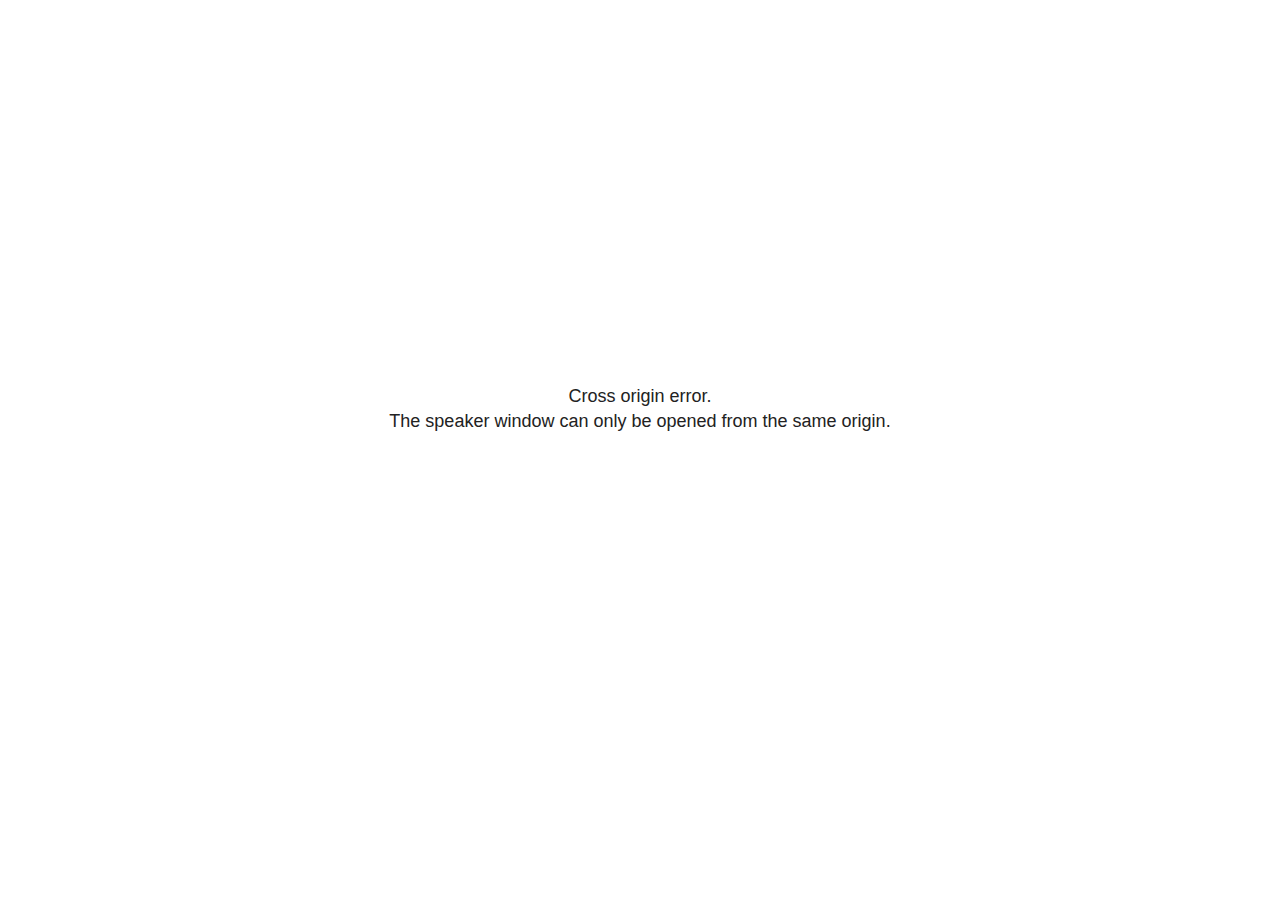
<file: slides/site/plugin/notes/speaker-view.html>
<!--
	NOTE: You need to build the notes plugin after making changes to this file.
-->
<html lang="en">
	<head>
		<meta charset="utf-8">

		<title>reveal.js - Speaker View</title>

		<style>
			body {
				font-family: Helvetica;
				font-size: 18px;
			}

			#current-slide,
			#upcoming-slide,
			#speaker-controls {
				padding: 6px;
				box-sizing: border-box;
				-moz-box-sizing: border-box;
			}

			#current-slide iframe,
			#upcoming-slide iframe {
				width: 100%;
				height: 100%;
				border: 1px solid #ddd;
			}

			#current-slide .label,
			#upcoming-slide .label {
				position: absolute;
				top: 10px;
				left: 10px;
				z-index: 2;
			}

			#connection-status {
				position: absolute;
				top: 0;
				left: 0;
				width: 100%;
				height: 100%;
				z-index: 20;
				padding: 30% 20% 20% 20%;
				font-size: 18px;
				color: #222;
				background: #fff;
				text-align: center;
				box-sizing: border-box;
				line-height: 1.4;
			}

			.overlay-element {
				height: 34px;
				line-height: 34px;
				padding: 0 10px;
				text-shadow: none;
				background: rgba( 220, 220, 220, 0.8 );
				color: #222;
				font-size: 14px;
			}

			.overlay-element.interactive:hover {
				background: rgba( 220, 220, 220, 1 );
			}

			#current-slide {
				position: absolute;
				width: 60%;
				height: 100%;
				top: 0;
				left: 0;
				padding-right: 0;
			}

			#upcoming-slide {
				position: absolute;
				width: 40%;
				height: 40%;
				right: 0;
				top: 0;
			}

			/* Speaker controls */
			#speaker-controls {
				position: absolute;
				top: 40%;
				right: 0;
				width: 40%;
				height: 60%;
				overflow: auto;
				font-size: 18px;
			}

				.speaker-controls-time.hidden,
				.speaker-controls-notes.hidden {
					display: none;
				}

				.speaker-controls-time .label,
				.speaker-controls-pace .label,
				.speaker-controls-notes .label {
					text-transform: uppercase;
					font-weight: normal;
					font-size: 0.66em;
					color: #666;
					margin: 0;
				}

				.speaker-controls-time, .speaker-controls-pace {
					border-bottom: 1px solid rgba( 200, 200, 200, 0.5 );
					margin-bottom: 10px;
					padding: 10px 16px;
					padding-bottom: 20px;
					cursor: pointer;
				}

				.speaker-controls-time .reset-button {
					opacity: 0;
					float: right;
					color: #666;
					text-decoration: none;
				}
				.speaker-controls-time:hover .reset-button {
					opacity: 1;
				}

				.speaker-controls-time .timer,
				.speaker-controls-time .clock {
					width: 50%;
				}

				.speaker-controls-time .timer,
				.speaker-controls-time .clock,
				.speaker-controls-time .pacing .hours-value,
				.speaker-controls-time .pacing .minutes-value,
				.speaker-controls-time .pacing .seconds-value {
					font-size: 1.9em;
				}

				.speaker-controls-time .timer {
					float: left;
				}

				.speaker-controls-time .clock {
					float: right;
					text-align: right;
				}

				.speaker-controls-time span.mute {
					opacity: 0.3;
				}

				.speaker-controls-time .pacing-title {
					margin-top: 5px;
				}

				.speaker-controls-time .pacing.ahead {
					color: blue;
				}

				.speaker-controls-time .pacing.on-track {
					color: green;
				}

				.speaker-controls-time .pacing.behind {
					color: red;
				}

				.speaker-controls-notes {
					padding: 10px 16px;
				}

				.speaker-controls-notes .value {
					margin-top: 5px;
					line-height: 1.4;
					font-size: 1.2em;
				}

			/* Layout selector */
			#speaker-layout {
				position: absolute;
				top: 10px;
				right: 10px;
				color: #222;
				z-index: 10;
			}
				#speaker-layout select {
					position: absolute;
					width: 100%;
					height: 100%;
					top: 0;
					left: 0;
					border: 0;
					box-shadow: 0;
					cursor: pointer;
					opacity: 0;

					font-size: 1em;
					background-color: transparent;

					-moz-appearance: none;
					-webkit-appearance: none;
					-webkit-tap-highlight-color: rgba(0, 0, 0, 0);
				}

				#speaker-layout select:focus {
					outline: none;
					box-shadow: none;
				}

			.clear {
				clear: both;
			}

			/* Speaker layout: Wide */
			body[data-speaker-layout="wide"] #current-slide,
			body[data-speaker-layout="wide"] #upcoming-slide {
				width: 50%;
				height: 45%;
				padding: 6px;
			}

			body[data-speaker-layout="wide"] #current-slide {
				top: 0;
				left: 0;
			}

			body[data-speaker-layout="wide"] #upcoming-slide {
				top: 0;
				left: 50%;
			}

			body[data-speaker-layout="wide"] #speaker-controls {
				top: 45%;
				left: 0;
				width: 100%;
				height: 50%;
				font-size: 1.25em;
			}

			/* Speaker layout: Tall */
			body[data-speaker-layout="tall"] #current-slide,
			body[data-speaker-layout="tall"] #upcoming-slide {
				width: 45%;
				height: 50%;
				padding: 6px;
			}

			body[data-speaker-layout="tall"] #current-slide {
				top: 0;
				left: 0;
			}

			body[data-speaker-layout="tall"] #upcoming-slide {
				top: 50%;
				left: 0;
			}

			body[data-speaker-layout="tall"] #speaker-controls {
				padding-top: 40px;
				top: 0;
				left: 45%;
				width: 55%;
				height: 100%;
				font-size: 1.25em;
			}

			/* Speaker layout: Notes only */
			body[data-speaker-layout="notes-only"] #current-slide,
			body[data-speaker-layout="notes-only"] #upcoming-slide {
				display: none;
			}

			body[data-speaker-layout="notes-only"] #speaker-controls {
				padding-top: 40px;
				top: 0;
				left: 0;
				width: 100%;
				height: 100%;
				font-size: 1.25em;
			}

			@media screen and (max-width: 1080px) {
				body[data-speaker-layout="default"] #speaker-controls {
					font-size: 16px;
				}
			}

			@media screen and (max-width: 900px) {
				body[data-speaker-layout="default"] #speaker-controls {
					font-size: 14px;
				}
			}

			@media screen and (max-width: 800px) {
				body[data-speaker-layout="default"] #speaker-controls {
					font-size: 12px;
				}
			}

		</style>
	</head>

	<body>

		<div id="connection-status">Loading speaker view...</div>

		<div id="current-slide"></div>
		<div id="upcoming-slide"><span class="overlay-element label">Upcoming</span></div>
		<div id="speaker-controls">
			<div class="speaker-controls-time">
				<h4 class="label">Time <span class="reset-button">Click to Reset</span></h4>
				<div class="clock">
					<span class="clock-value">0:00 AM</span>
				</div>
				<div class="timer">
					<span class="hours-value">00</span><span class="minutes-value">:00</span><span class="seconds-value">:00</span>
				</div>
				<div class="clear"></div>

				<h4 class="label pacing-title" style="display: none">Pacing – Time to finish current slide</h4>
				<div class="pacing" style="display: none">
					<span class="hours-value">00</span><span class="minutes-value">:00</span><span class="seconds-value">:00</span>
				</div>
			</div>

			<div class="speaker-controls-notes hidden">
				<h4 class="label">Notes</h4>
				<div class="value"></div>
			</div>
		</div>
		<div id="speaker-layout" class="overlay-element interactive">
			<span class="speaker-layout-label"></span>
			<select class="speaker-layout-dropdown"></select>
		</div>

		<script>

			(function() {

				var notes,
					notesValue,
					currentState,
					currentSlide,
					upcomingSlide,
					layoutLabel,
					layoutDropdown,
					pendingCalls = {},
					lastRevealApiCallId = 0,
					connected = false

				var connectionStatus = document.querySelector( '#connection-status' );

				var SPEAKER_LAYOUTS = {
					'default': 'Default',
					'wide': 'Wide',
					'tall': 'Tall',
					'notes-only': 'Notes only'
				};

				setupLayout();

				let openerOrigin;

				try {
					openerOrigin = window.opener.location.origin;
				}
				catch ( error ) { console.warn( error ) }

				// In order to prevent XSS, the speaker view will only run if its
				// opener has the same origin as itself
				if( window.location.origin !== openerOrigin ) {
					connectionStatus.innerHTML = 'Cross origin error.<br>The speaker window can only be opened from the same origin.';
					return;
				}

				var connectionTimeout = setTimeout( function() {
					connectionStatus.innerHTML = 'Error connecting to main window.<br>Please try closing and reopening the speaker view.';
				}, 5000 );

				window.addEventListener( 'message', function( event ) {

					clearTimeout( connectionTimeout );
					connectionStatus.style.display = 'none';

					var data = JSON.parse( event.data );

					// The overview mode is only useful to the reveal.js instance
					// where navigation occurs so we don't sync it
					if( data.state ) delete data.state.overview;

					// Messages sent by the notes plugin inside of the main window
					if( data && data.namespace === 'reveal-notes' ) {
						if( data.type === 'connect' ) {
							handleConnectMessage( data );
						}
						else if( data.type === 'state' ) {
							handleStateMessage( data );
						}
						else if( data.type === 'return' ) {
							pendingCalls[data.callId](data.result);
							delete pendingCalls[data.callId];
						}
					}
					// Messages sent by the reveal.js inside of the current slide preview
					else if( data && data.namespace === 'reveal' ) {
						if( /ready/.test( data.eventName ) ) {
							// Send a message back to notify that the handshake is complete
							window.opener.postMessage( JSON.stringify({ namespace: 'reveal-notes', type: 'connected'} ), '*' );
						}
						else if( /slidechanged|fragmentshown|fragmenthidden|paused|resumed/.test( data.eventName ) && currentState !== JSON.stringify( data.state ) ) {

							dispatchStateToMainWindow( data.state );

						}
					}

				} );

				/**
				 * Updates the presentation in the main window to match the state
				 * of the presentation in the notes window.
				 */
				const dispatchStateToMainWindow = debounce(( state ) => {
					window.opener.postMessage( JSON.stringify({ method: 'setState', args: [ state ]} ), '*' );
				}, 500);

				/**
				 * Asynchronously calls the Reveal.js API of the main frame.
				 */
				function callRevealApi( methodName, methodArguments, callback ) {

					var callId = ++lastRevealApiCallId;
					pendingCalls[callId] = callback;
					window.opener.postMessage( JSON.stringify( {
						namespace: 'reveal-notes',
						type: 'call',
						callId: callId,
						methodName: methodName,
						arguments: methodArguments
					} ), '*' );

				}

				/**
				 * Called when the main window is trying to establish a
				 * connection.
				 */
				function handleConnectMessage( data ) {

					if( connected === false ) {
						connected = true;

						setupIframes( data );
						setupKeyboard();
						setupNotes();
						setupTimer();
						setupHeartbeat();
					}

				}

				/**
				 * Called when the main window sends an updated state.
				 */
				function handleStateMessage( data ) {

					// Store the most recently set state to avoid circular loops
					// applying the same state
					currentState = JSON.stringify( data.state );

					// No need for updating the notes in case of fragment changes
					if ( data.notes ) {
						notes.classList.remove( 'hidden' );
						notesValue.style.whiteSpace = data.whitespace;
						if( data.markdown ) {
							notesValue.innerHTML = marked( data.notes );
						}
						else {
							notesValue.innerHTML = data.notes;
						}
					}
					else {
						notes.classList.add( 'hidden' );
					}

					// Update the note slides
					currentSlide.contentWindow.postMessage( JSON.stringify({ method: 'setState', args: [ data.state ] }), '*' );
					upcomingSlide.contentWindow.postMessage( JSON.stringify({ method: 'setState', args: [ data.state ] }), '*' );
					upcomingSlide.contentWindow.postMessage( JSON.stringify({ method: 'next' }), '*' );

				}

				// Limit to max one state update per X ms
				handleStateMessage = debounce( handleStateMessage, 200 );

				/**
				 * Forward keyboard events to the current slide window.
				 * This enables keyboard events to work even if focus
				 * isn't set on the current slide iframe.
				 *
				 * Block F5 default handling, it reloads and disconnects
				 * the speaker notes window.
				 */
				function setupKeyboard() {

					document.addEventListener( 'keydown', function( event ) {
						if( event.keyCode === 116 || ( event.metaKey && event.keyCode === 82 ) ) {
							event.preventDefault();
							return false;
						}
						currentSlide.contentWindow.postMessage( JSON.stringify({ method: 'triggerKey', args: [ event.keyCode ] }), '*' );
					} );

				}

				/**
				 * Creates the preview iframes.
				 */
				function setupIframes( data ) {

					var params = [
						'receiver',
						'progress=false',
						'history=false',
						'transition=none',
						'autoSlide=0',
						'backgroundTransition=none'
					].join( '&' );

					var urlSeparator = /\?/.test(data.url) ? '&' : '?';
					var hash = '#/' + data.state.indexh + '/' + data.state.indexv;
					var currentURL = data.url + urlSeparator + params + '&postMessageEvents=true' + hash;
					var upcomingURL = data.url + urlSeparator + params + '&controls=false' + hash;

					currentSlide = document.createElement( 'iframe' );
					currentSlide.setAttribute( 'width', 1280 );
					currentSlide.setAttribute( 'height', 1024 );
					currentSlide.setAttribute( 'src', currentURL );
					document.querySelector( '#current-slide' ).appendChild( currentSlide );

					upcomingSlide = document.createElement( 'iframe' );
					upcomingSlide.setAttribute( 'width', 640 );
					upcomingSlide.setAttribute( 'height', 512 );
					upcomingSlide.setAttribute( 'src', upcomingURL );
					document.querySelector( '#upcoming-slide' ).appendChild( upcomingSlide );

				}

				/**
				 * Setup the notes UI.
				 */
				function setupNotes() {

					notes = document.querySelector( '.speaker-controls-notes' );
					notesValue = document.querySelector( '.speaker-controls-notes .value' );

				}

				/**
				 * We send out a heartbeat at all times to ensure we can
				 * reconnect with the main presentation window after reloads.
				 */
				function setupHeartbeat() {

					setInterval( () => {
						window.opener.postMessage( JSON.stringify({ namespace: 'reveal-notes', type: 'heartbeat'} ), '*' );
					}, 1000 );

				}

				function getTimings( callback ) {

					callRevealApi( 'getSlidesAttributes', [], function ( slideAttributes ) {
						callRevealApi( 'getConfig', [], function ( config ) {
							var totalTime = config.totalTime;
							var minTimePerSlide = config.minimumTimePerSlide || 0;
							var defaultTiming = config.defaultTiming;
							if ((defaultTiming == null) && (totalTime == null)) {
								callback(null);
								return;
							}
							// Setting totalTime overrides defaultTiming
							if (totalTime) {
								defaultTiming = 0;
							}
							var timings = [];
							for ( var i in slideAttributes ) {
								var slide = slideAttributes[ i ];
								var timing = defaultTiming;
								if( slide.hasOwnProperty( 'data-timing' )) {
									var t = slide[ 'data-timing' ];
									timing = parseInt(t);
									if( isNaN(timing) ) {
										console.warn("Could not parse timing '" + t + "' of slide " + i + "; using default of " + defaultTiming);
										timing = defaultTiming;
									}
								}
								timings.push(timing);
							}
							if ( totalTime ) {
								// After we've allocated time to individual slides, we summarize it and
								// subtract it from the total time
								var remainingTime = totalTime - timings.reduce( function(a, b) { return a + b; }, 0 );
								// The remaining time is divided by the number of slides that have 0 seconds
								// allocated at the moment, giving the average time-per-slide on the remaining slides
								var remainingSlides = (timings.filter( function(x) { return x == 0 }) ).length
								var timePerSlide = Math.round( remainingTime / remainingSlides, 0 )
								// And now we replace every zero-value timing with that average
								timings = timings.map( function(x) { return (x==0 ? timePerSlide : x) } );
							}
							var slidesUnderMinimum = timings.filter( function(x) { return (x < minTimePerSlide) } ).length
							if ( slidesUnderMinimum ) {
								message = "The pacing time for " + slidesUnderMinimum + " slide(s) is under the configured minimum of " + minTimePerSlide + " seconds. Check the data-timing attribute on individual slides, or consider increasing the totalTime or minimumTimePerSlide configuration options (or removing some slides).";
								alert(message);
							}
							callback( timings );
						} );
					} );

				}

				/**
				 * Return the number of seconds allocated for presenting
				 * all slides up to and including this one.
				 */
				function getTimeAllocated( timings, callback ) {

					callRevealApi( 'getSlidePastCount', [], function ( currentSlide ) {
						var allocated = 0;
						for (var i in timings.slice(0, currentSlide + 1)) {
							allocated += timings[i];
						}
						callback( allocated );
					} );

				}

				/**
				 * Create the timer and clock and start updating them
				 * at an interval.
				 */
				function setupTimer() {

					var start = new Date(),
					timeEl = document.querySelector( '.speaker-controls-time' ),
					clockEl = timeEl.querySelector( '.clock-value' ),
					hoursEl = timeEl.querySelector( '.hours-value' ),
					minutesEl = timeEl.querySelector( '.minutes-value' ),
					secondsEl = timeEl.querySelector( '.seconds-value' ),
					pacingTitleEl = timeEl.querySelector( '.pacing-title' ),
					pacingEl = timeEl.querySelector( '.pacing' ),
					pacingHoursEl = pacingEl.querySelector( '.hours-value' ),
					pacingMinutesEl = pacingEl.querySelector( '.minutes-value' ),
					pacingSecondsEl = pacingEl.querySelector( '.seconds-value' );

					var timings = null;
					getTimings( function ( _timings ) {

						timings = _timings;
						if (_timings !== null) {
							pacingTitleEl.style.removeProperty('display');
							pacingEl.style.removeProperty('display');
						}

						// Update once directly
						_updateTimer();

						// Then update every second
						setInterval( _updateTimer, 1000 );

					} );


					function _resetTimer() {

						if (timings == null) {
							start = new Date();
							_updateTimer();
						}
						else {
							// Reset timer to beginning of current slide
							getTimeAllocated( timings, function ( slideEndTimingSeconds ) {
								var slideEndTiming = slideEndTimingSeconds * 1000;
								callRevealApi( 'getSlidePastCount', [], function ( currentSlide ) {
									var currentSlideTiming = timings[currentSlide] * 1000;
									var previousSlidesTiming = slideEndTiming - currentSlideTiming;
									var now = new Date();
									start = new Date(now.getTime() - previousSlidesTiming);
									_updateTimer();
								} );
							} );
						}

					}

					timeEl.addEventListener( 'click', function() {
						_resetTimer();
						return false;
					} );

					function _displayTime( hrEl, minEl, secEl, time) {

						var sign = Math.sign(time) == -1 ? "-" : "";
						time = Math.abs(Math.round(time / 1000));
						var seconds = time % 60;
						var minutes = Math.floor( time / 60 ) % 60 ;
						var hours = Math.floor( time / ( 60 * 60 )) ;
						hrEl.innerHTML = sign + zeroPadInteger( hours );
						if (hours == 0) {
							hrEl.classList.add( 'mute' );
						}
						else {
							hrEl.classList.remove( 'mute' );
						}
						minEl.innerHTML = ':' + zeroPadInteger( minutes );
						if (hours == 0 && minutes == 0) {
							minEl.classList.add( 'mute' );
						}
						else {
							minEl.classList.remove( 'mute' );
						}
						secEl.innerHTML = ':' + zeroPadInteger( seconds );
					}

					function _updateTimer() {

						var diff, hours, minutes, seconds,
						now = new Date();

						diff = now.getTime() - start.getTime();

						clockEl.innerHTML = now.toLocaleTimeString( 'en-US', { hour12: true, hour: '2-digit', minute:'2-digit' } );
						_displayTime( hoursEl, minutesEl, secondsEl, diff );
						if (timings !== null) {
							_updatePacing(diff);
						}

					}

					function _updatePacing(diff) {

						getTimeAllocated( timings, function ( slideEndTimingSeconds ) {
							var slideEndTiming = slideEndTimingSeconds * 1000;

							callRevealApi( 'getSlidePastCount', [], function ( currentSlide ) {
								var currentSlideTiming = timings[currentSlide] * 1000;
								var timeLeftCurrentSlide = slideEndTiming - diff;
								if (timeLeftCurrentSlide < 0) {
									pacingEl.className = 'pacing behind';
								}
								else if (timeLeftCurrentSlide < currentSlideTiming) {
									pacingEl.className = 'pacing on-track';
								}
								else {
									pacingEl.className = 'pacing ahead';
								}
								_displayTime( pacingHoursEl, pacingMinutesEl, pacingSecondsEl, timeLeftCurrentSlide );
							} );
						} );
					}

				}

				/**
				 * Sets up the speaker view layout and layout selector.
				 */
				function setupLayout() {

					layoutDropdown = document.querySelector( '.speaker-layout-dropdown' );
					layoutLabel = document.querySelector( '.speaker-layout-label' );

					// Render the list of available layouts
					for( var id in SPEAKER_LAYOUTS ) {
						var option = document.createElement( 'option' );
						option.setAttribute( 'value', id );
						option.textContent = SPEAKER_LAYOUTS[ id ];
						layoutDropdown.appendChild( option );
					}

					// Monitor the dropdown for changes
					layoutDropdown.addEventListener( 'change', function( event ) {

						setLayout( layoutDropdown.value );

					}, false );

					// Restore any currently persisted layout
					setLayout( getLayout() );

				}

				/**
				 * Sets a new speaker view layout. The layout is persisted
				 * in local storage.
				 */
				function setLayout( value ) {

					var title = SPEAKER_LAYOUTS[ value ];

					layoutLabel.innerHTML = 'Layout' + ( title ? ( ': ' + title ) : '' );
					layoutDropdown.value = value;

					document.body.setAttribute( 'data-speaker-layout', value );

					// Persist locally
					if( supportsLocalStorage() ) {
						window.localStorage.setItem( 'reveal-speaker-layout', value );
					}

				}

				/**
				 * Returns the ID of the most recently set speaker layout
				 * or our default layout if none has been set.
				 */
				function getLayout() {

					if( supportsLocalStorage() ) {
						var layout = window.localStorage.getItem( 'reveal-speaker-layout' );
						if( layout ) {
							return layout;
						}
					}

					// Default to the first record in the layouts hash
					for( var id in SPEAKER_LAYOUTS ) {
						return id;
					}

				}

				function supportsLocalStorage() {

					try {
						localStorage.setItem('test', 'test');
						localStorage.removeItem('test');
						return true;
					}
					catch( e ) {
						return false;
					}

				}

				function zeroPadInteger( num ) {

					var str = '00' + parseInt( num );
					return str.substring( str.length - 2 );

				}

				/**
				 * Limits the frequency at which a function can be called.
				 */
				function debounce( fn, ms ) {

					var lastTime = 0,
						timeout;

					return function() {

						var args = arguments;
						var context = this;

						clearTimeout( timeout );

						var timeSinceLastCall = Date.now() - lastTime;
						if( timeSinceLastCall > ms ) {
							fn.apply( context, args );
							lastTime = Date.now();
						}
						else {
							timeout = setTimeout( function() {
								fn.apply( context, args );
								lastTime = Date.now();
							}, ms - timeSinceLastCall );
						}

					}

				}

			})();

		</script>
	</body>
</html>
</file>
